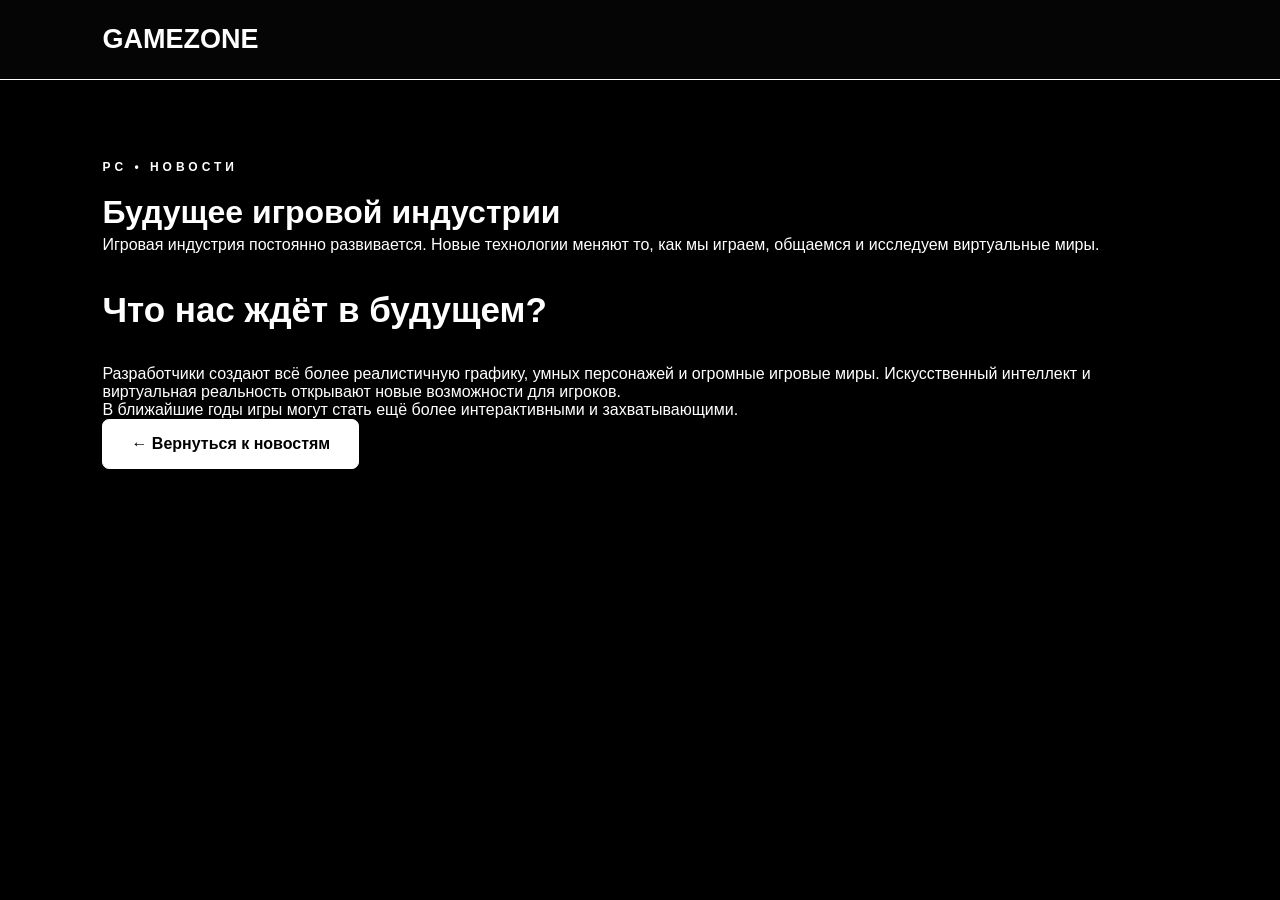
<file: article.html>
<!DOCTYPE html>
<html lang="ru">
<head>
    <meta charset="UTF-8">
    <meta name="viewport" content="width=device-width, initial-scale=1.0">
    <title>Будущее игровой индустрии — GAMEZONE</title>
    <link rel="stylesheet" href="style.css">
</head>
<body>

    <header class="header">
        <div class="logo">GAME<span>ZONE</span></div>
    </header>

    <main class="news">
        <p class="subtitle">PC • НОВОСТИ</p>

        <h1>Будущее игровой индустрии</h1>

        <p class="description">
            Игровая индустрия постоянно развивается.
            Новые технологии меняют то, как мы играем,
            общаемся и исследуем виртуальные миры.
        </p>

        <h2>Что нас ждёт в будущем?</h2>

        <p>
            Разработчики создают всё более реалистичную графику,
            умных персонажей и огромные игровые миры.
            Искусственный интеллект и виртуальная реальность
            открывают новые возможности для игроков.
        </p>

        <p>
            В ближайшие годы игры могут стать ещё более
            интерактивными и захватывающими.
        </p>

        <a href="index.html#news" class="hero-button">
            ← Вернуться к новостям
        </a>
    </main>

</body>
</html>
</file>
<file: style.css>
/* ОСНОВНЫЕ НАСТРОЙКИ */

* {
    margin: 0;
    padding: 0;
    box-sizing: border-box;
}

html {
    scroll-behavior: smooth;
}

body {
    background: #080812;
    color: white;
    font-family: Arial, sans-serif;
}

/* ШАПКА САЙТА */

.header {
    height: 80px;
    padding: 0 8%;
    display: flex;
    align-items: center;
    justify-content: space-between;
    background: #10101c;
    border-bottom: 1px solid #29243d;
}

.logo {
    color: white;
    font-size: 27px;
    font-weight: 900;
    text-decoration: none;
}

.logo span {
    color: #985cff;
}

.navigation {
    display: flex;
    gap: 30px;
}

.navigation a {
    color: #ccccdc;
    text-decoration: none;
    transition: 0.3s;
}

.navigation a:hover {
    color: #985cff;
}

/* ГЛАВНЫЙ ЭКРАН */

.hero {
    min-height: 500px;
    padding: 100px 10%;
    display: flex;
    align-items: center;

    background:
        radial-gradient(
            circle at 80% 50%,
            #30205c,
            transparent 45%
        ),
        linear-gradient(120deg, #080812, #11112b);
}

.hero-content {
    max-width: 650px;
}

.subtitle {
    color: #a477ff;
    font-size: 12px;
    font-weight: bold;
    letter-spacing: 4px;
    margin-bottom: 20px;
}

.hero h1 {
    font-size: clamp(45px, 7vw, 75px);
    line-height: 1.1;
    margin-bottom: 20px;
}

.hero h1 span {
    color: #985cff;
}

.description {
    color: #b8b8ca;
    line-height: 1.8;
    margin-bottom: 30px;
}

.button {
    display: inline-block;
    background: linear-gradient(90deg, #8c45ed, #326dff);
    color: white;
    padding: 15px 28px;
    border-radius: 7px;
    text-decoration: none;
    font-weight: bold;
    transition: 0.3s;
}

.button:hover {
    transform: translateY(-4px);
    box-shadow: 0 8px 25px #8549ed66;
}

/* НОВОСТИ */

.news {
    padding: 80px 8%;
}

.news h2,
.extra h2 {
    font-size: 35px;
    margin-bottom: 35px;
}

.news-grid {
    display: grid;
    grid-template-columns: repeat(3, 1fr);
    gap: 25px;
}

.news-card {
    background: #141423;
    border: 1px solid #29243d;
    border-radius: 12px;
    overflow: hidden;
    transition: 0.3s;
}

.news-card:hover {
    transform: translateY(-7px);
    border-color: #985cff;
}

.game-image {
    height: 190px;
    background-size: cover;
    background-position: center;
}

.image-one {
    background-image:
        url("https://images.unsplash.com/photo-1542751371-adc38448a05e?w=800");
}

.image-two {
    background-image:
        url("https://images.unsplash.com/photo-1511512578047-dfb367046420?w=800");
}

.image-three {
    background-image:
        url("https://images.unsplash.com/photo-1593305841991-05c297ba4575?w=800");
}

.card-content {
    padding: 22px;
}

.card-content span {
    color: #a477ff;
    font-size: 11px;
    font-weight: bold;
}

.card-content h3 {
    margin: 15px 0;
    font-size: 19px;
}

.card-content p {
    color: #aaaabd;
    font-size: 14px;
    line-height: 1.7;
}

/* ДОПОЛНИТЕЛЬНЫЕ РАЗДЕЛЫ */

.extra {
    padding: 65px 8%;
    background: #10101c;
    margin-top: 15px;
}

.extra p:last-child {
    color: #aaaabd;
    line-height: 1.8;
}

/* ПОДВАЛ */

.footer {
    padding: 35px 8%;
    display: flex;
    justify-content: space-between;
    align-items: center;
    background: #080812;
    border-top: 1px solid #29243d;
}

.footer p {
    color: #88889e;
    font-size: 13px;
}

/* АДАПТАЦИЯ ПОД ТЕЛЕФОН */

@media (max-width: 750px) {

    .header {
        height: auto;
        padding: 25px 5%;
        flex-direction: column;
        gap: 20px;
    }

    .navigation {
        flex-wrap: wrap;
        justify-content: center;
        gap: 15px;
    }

    .navigation a {
        font-size: 13px;
    }

    .hero {
        padding: 75px 7%;
    }

    .news {
        padding: 60px 5%;
    }

   .news-grid {
    display: grid;
    grid-template-columns: repeat(3, minmax(0, 1fr));
    gap: 25px;
    width: 100%;
}

.news-card {
    min-width: 0;
}

    .footer {
        flex-direction: column;
        gap: 20px;
        text-align: center;
    }
}
html {
    scroll-behavior: smooth;
}
/* Анимация карточек */
.game-image {
    overflow: hidden;
    transition: filter 0.4s ease, transform 0.4s ease;
}

.news-card:hover .game-image {
    filter: brightness(1.3);
    transform: scale(1.02);
}

/* Анимация меню */
.navigation a {
    transition: color 0.3s ease;
}

.navigation a:hover {
    color: #a855f7;
}
.game-image {
    overflow: hidden;
}

.game-image img {
    transition: transform 0.4s ease;
}

.news-card:hover .game-image img {
    transform: scale(1.08);
}
.news-card:hover .game-image {
    filter: brightness(1.2);
    transition: 0.4s ease;
}
.navigation a {
    transition: color 0.3s ease;
}

.navigation a:hover {
    color: #a855f7;
}
/* Красивая кнопка главного экрана */
.hero-button {
    display: inline-block;
    padding: 15px 28px;
    background: linear-gradient(90deg, #9333ea, #3366ff);
    color: white;
    text-decoration: none;
    border-radius: 8px;
    font-weight: bold;
    transition: 0.3s ease;
}

.hero-button:hover {
    transform: translateY(-3px);
    box-shadow: 0 5px 20px rgba(147, 51, 234, 0.4);
}
/* Поиск новостей */
.search-box {
    margin: 25px 0;
    max-width: 500px;
}

.search-box input {
    width: 100%;
    padding: 16px 20px;
    background: #151522;
    border: 1px solid #39304f;
    border-radius: 10px;
    color: white;
    font-size: 16px;
    outline: none;
    transition: 0.3s;
}

.search-box input:focus {
    border-color: #9333ea;
    box-shadow: 0 0 15px rgba(147, 51, 234, 0.3);
}

.search-box input::placeholder {
    color: #999;
}

/* БОЛЬШАЯ СТАТЬЯ DOTA 2 */

.dota-section {
    background: #090914;
    padding: 90px 7%;
    color: #e8e8f5;
}

.dota-container {
    max-width: 1150px;
    margin: auto;
}

.dota-section h2 {
    color: white;
    font-size: 30px;
    margin: 45px 0 20px;
}

.dota-section p {
    color: #b9b9ce;
    font-size: 16px;
    line-height: 1.9;
    margin-bottom: 18px;
}

.dota-intro {
    font-size: 19px !important;
}

.dota-banner {
    margin: 35px 0;
    overflow: hidden;
    border-radius: 18px;
    border: 1px solid #6635a8;
}

.dota-banner img {
    width: 100%;
    display: block;
}

.dota-stats,
.dota-roles,
.dota-heroes {
    display: grid;
    grid-template-columns: repeat(2, minmax(0, 1fr));
    gap: 20px;
    margin: 30px 0;
}

.dota-stat,
.dota-role,
.dota-hero {
    background: #151525;
    border: 1px solid #34304d;
    border-radius: 14px;
    padding: 25px;
    transition: 0.3s;
}

.dota-stat:hover,
.dota-role:hover,
.dota-hero:hover {
    transform: translateY(-5px);
    border-color: #a855f7;
    box-shadow: 0 10px 30px #8b35ff20;
}

.dota-stat strong {
    display: block;
    color: #a855f7;
    font-size: 30px;
    margin-bottom: 10px;
}

.dota-stat span {
    color: #b9b9ce;
}

.dota-role h3,
.dota-hero h3 {
    color: #a855f7;
    margin-bottom: 12px;
}

.dota-list {
    color: #c7c7d9;
    line-height: 2;
    padding-left: 25px;
}

.dota-list li {
    margin-bottom: 10px;
}

.dota-conclusion {
    margin-top: 55px;
    padding: 35px;
    background: linear-gradient(120deg, #24113e, #101b40);
    border: 1px solid #7541bc;
    border-radius: 18px;
}

.dota-conclusion h2 {
    margin-top: 0;
}

.dota-conclusion a {
    display: inline-block;
    margin-top: 15px;
    padding: 14px 24px;
    border-radius: 9px;
    background: linear-gradient(90deg, #a12bea, #315eff);
    color: white;
    text-decoration: none;
    font-weight: bold;
}

@media (max-width: 700px) {
    .dota-stats,
    .dota-roles,
    .dota-heroes {
        grid-template-columns: 1fr;
    }

    .dota-section {
        padding: 55px 5%;
    }

    .dota-section h2 {
        font-size: 25px;
    }
}
/* СЕКЦИЯ DOTA 2 */

.dota-section {
    position: relative;
    min-height: 480px;
    padding: 90px 7%;
    margin: 30px 0;
    overflow: hidden;
    display: flex;
    align-items: center;
    background:
        radial-gradient(ellipse at 85% 50%, #482080 0%, transparent 45%),
        linear-gradient(110deg, #080812, #17102b 65%, #090914);
    border-top: 1px solid #43216d;
    border-bottom: 1px solid #43216d;
}

.dota-content {
    position: relative;
    z-index: 2;
    max-width: 650px;
    animation: dotaAppear 1s ease both;
}

.dota-label {
    color: #a855f7;
    letter-spacing: 5px;
    font-weight: bold;
}

.dota-content h2 {
    font-size: clamp(38px, 6vw, 70px);
    line-height: 1.05;
    margin: 20px 0;
    color: white;
}

.dota-content h2 span {
    display: block;
    color: #a855f7;
}

.dota-description {
    color: #c5c3d5;
    font-size: 17px;
    line-height: 1.7;
    max-width: 520px;
}

.dota-buttons {
    display: flex;
    flex-wrap: wrap;
    align-items: center;
    gap: 25px;
    margin-top: 30px;
}

.steam-button {
    display: inline-block;
    padding: 17px 25px;
    color: white;
    text-decoration: none;
    font-weight: bold;
    border-radius: 8px;
    background: linear-gradient(100deg, #9137ee, #315eff);
    transition: 0.3s ease;
}

.steam-button:hover {
    transform: translateY(-5px) scale(1.04);
    box-shadow: 0 10px 35px #7436ed80;
}

.steam-button span {
    margin-right: 8px;
}

.dota-more {
    color: #c49aff;
    text-decoration: none;
    transition: 0.3s;
}

.dota-more:hover {
    color: white;
    transform: translateX(5px);
}

.dota-decoration {
    position: absolute;
    right: 5%;
    top: 50%;
    transform: translateY(-50%);
    font-size: clamp(90px, 17vw, 230px);
    font-weight: 900;
    color: #a855f7;
    opacity: 0.08;
    pointer-events: none;
    animation: dotaGlow 4s ease-in-out infinite;
}

/* АНИМАЦИЯ ПОЯВЛЕНИЯ */

@keyframes dotaAppear {
    from {
        opacity: 0;
        transform: translateY(35px);
    }
    to {
        opacity: 1;
        transform: translateY(0);
    }
}

@keyframes dotaGlow {
    0%, 100% {
        opacity: 0.05;
        transform: translateY(-50%) scale(1);
    }
    50% {
        opacity: 0.13;
        transform: translateY(-50%) scale(1.05);
    }
}

/* АНИМАЦИЯ КАРТОЧЕК */

.news-card {
    transition: transform 0.35s ease, box-shadow 0.35s ease;
}

.news-card:hover {
    transform: translateY(-10px);
    box-shadow: 0 15px 35px #7436ed35;
}

.news-card:hover .game-image img {
    transform: scale(1.08);
}

/* ПЛАВЫЕ ПЕРЕХОДЫ */

html {
    scroll-behavior: smooth;
}

.navigation a {
    transition: color 0.3s ease, transform 0.3s ease;
}

.navigation a:hover {
    color: #a855f7;
    transform: translateY(-2px);
}

/* ДЛЯ ТЕЛЕФОНОВ */

@media (max-width: 700px) {
    .dota-section {
        padding: 65px 6%;
        min-height: 400px;
    }

    .dota-buttons {
        align-items: flex-start;
        flex-direction: column;
    }

    .dota-decoration {
        right: 0;
        font-size: 100px;
    }
}

/* ===== НОВЫЙ ЧЁРНО-БЕЛЫЙ СТИЛЬ DOTA 2 ===== */

.dota-section {
    position: relative;
    min-height: 550px;
    padding: 110px 7%;
    overflow: hidden;
    background: #050505;
    border-top: 1px solid #333;
    border-bottom: 1px solid #333;
    isolation: isolate;
}

/* Движущийся свет на фоне */
.dota-section::before {
    content: "";
    position: absolute;
    inset: -50%;
    z-index: -1;
    background:
        radial-gradient(ellipse at 30% 50%,
            rgba(255,255,255,0.13), transparent 35%),
        radial-gradient(ellipse at 75% 40%,
            rgba(130,130,130,0.16), transparent 40%);
    animation: dotaBackground 12s ease-in-out infinite alternate;
}

/* Декоративная надпись */
.dota-decoration {
    position: absolute;
    right: 3%;
    top: 50%;
    transform: translateY(-50%);
    font-size: clamp(100px, 20vw, 280px);
    font-weight: 900;
    color: white;
    opacity: 0.07;
    letter-spacing: -10px;
    pointer-events: none;
    animation: dotaFloat 6s ease-in-out infinite;
}

.dota-content {
    position: relative;
    z-index: 2;
    max-width: 700px;
    animation: dotaAppear 1.2s ease both;
}

.dota-label {
    color: #aaa;
    letter-spacing: 7px;
    font-weight: bold;
}

.dota-content h2 {
    color: white;
    font-size: clamp(40px, 6vw, 76px);
    line-height: 1.05;
    margin: 25px 0;
    text-transform: uppercase;
}

.dota-content h2 span {
    color: #aaa;
}

.dota-description {
    color: #bbb;
    font-size: 17px;
    line-height: 1.8;
}

.steam-button {
    color: #050505;
    background: linear-gradient(110deg, #fff, #aaa);
    border: 1px solid white;
    transition: 0.35s ease;
}

.steam-button:hover {
    color: white;
    background: #171717;
    box-shadow: 0 0 35px #ffffff35;
    transform: translateY(-5px);
}

.dota-more {
    color: white;
    transition: 0.3s;
}

.dota-more:hover {
    color: #aaa;
}

@keyframes dotaBackground {
    from {
        transform: translate(-3%, -2%) scale(1);
    }
    to {
        transform: translate(3%, 2%) scale(1.15);
    }
}

@keyframes dotaFloat {
    0%, 100% {
        margin-top: 0;
        opacity: 0.04;
    }
    50% {
        margin-top: -20px;
        opacity: 0.12;
    }
}

@keyframes dotaAppear {
    from {
        opacity: 0;
        transform: translateY(45px);
    }
    to {
        opacity: 1;
        transform: translateY(0);
    }
}

/* Карточки тоже становятся чёрно-белыми */
.news-card {
    transition: 0.4s ease;
}

.news-card:hover {
    transform: translateY(-10px);
    border-color: #aaa;
    box-shadow: 0 15px 40px #ffffff18;
}

/* ===== GAMEZONE: BLACK & WHITE ===== */

:root {
    --bg: #050505;
    --panel: #101010;
    --white: #ffffff;
    --muted: #bdbdbd;
}

/* Общий стиль */
* {
    box-sizing: border-box;
}

body {
    background: var(--bg) !important;
    color: var(--white) !important;
}

/* Шапка сайта */
header {
    background: #050505 !important;
    border-bottom: 1px solid white !important;
}

header a,
.navigation a {
    color: white !important;
    transition: 0.3s ease;
}

header a:hover,
.navigation a:hover {
    color: #aaa !important;
}

/* Все секции */
section {
    background-color: transparent;
}

/* Главный экран */
.hero {
    background:
        radial-gradient(ellipse at 80% 50%, #292929, transparent 55%),
        #050505 !important;
    border-bottom: 1px solid white;
}

/* Заголовки */
h1, h2, h3, h4 {
    color: white !important;
}

/* Карточки новостей */
.news-card {
    background: #101010 !important;
    border: 1px solid white !important;
    border-radius: 12px;
    overflow: hidden;
    transition: 0.4s ease;
}

.news-card:hover {
    transform: translateY(-9px);
    border-color: #aaa !important;
    box-shadow: 0 0 25px #ffffff25;
}

/* Текст */
p, .description {
    color: #c5c5c5;
}

/* Кнопки */
button,
.hero-button,
.steam-button {
    color: black !important;
    background: white !important;
    border: 1px solid white !important;
    border-radius: 7px;
    transition: 0.3s ease;
}

button:hover,
.hero-button:hover,
.steam-button:hover {
    color: white !important;
    background: #111 !important;
    box-shadow: 0 0 25px #ffffff55;
    transform: translateY(-3px);
}

/* Ссылки */
a {
    transition: 0.3s ease;
}

/* Белые контуры секций */
.extra,
.news,
.dota-section {
    border-color: white !important;
}

/* Поле поиска */
input,
textarea {
    background: #101010 !important;
    color: white !important;
    border: 1px solid white !important;
    border-radius: 8px;
}

input::placeholder {
    color: #aaa;
}

/* Подвал */
footer {
    background: #050505 !important;
    color: white !important;
    border-top: 1px solid white;
}

/* ===== АНИМАЦИИ ИКОНОК ===== */

.icon,
.animated-icon,
.steam-button span {
    display: inline-block;
    animation: iconFloat 2.5s ease-in-out infinite;
}

@keyframes iconFloat {
    0%, 100% {
        transform: translateY(0) rotate(0);
    }
    50% {
        transform: translateY(-6px) rotate(7deg);
    }
}

/* Свечение при наведении */
.news-card:hover h3 {
    text-shadow: 0 0 12px #ffffff80;
}

.news-card:hover .game-image img {
    transform: scale(1.07);
}

.game-image {
    overflow: hidden;
}

.game-image img {
    transition: transform 0.5s ease;
}

/* Плавное появление */
html {
    scroll-behavior: smooth;
}

/* ===== ВИДЕО-ЗАСТАВКА ===== */

.hero {
    position: relative;
    overflow: hidden;
    isolation: isolate;
}

.hero-video {
    position: absolute;
    inset: 0;
    width: 100%;
    height: 100%;
    object-fit: cover;
    z-index: -2;
    opacity: 0.75;
    filter: grayscale(100%) brightness(0.65);
}

.hero::after {
    content: "";
    position: absolute;
    inset: 0;
    z-index: -1;
    background: linear-gradient(
        90deg,
        #050505 0%,
        #050505cc 45%,
        #05050555 100%
    );
    pointer-events: none;
}

/* Содержимое заставки поверх видео */
.hero > *:not(.hero-video) {
    position: relative;
    z-index: 1;
}

/* Для телефонов */
@media (max-width: 700px) {
    .hero-video {
        opacity: 0.2;
    }

    .news-card:hover {
        transform: translateY(-4px);
    }
}
/* GAMEZONE — FUTURISTIC HUD */

.hero {
    position: relative;
    overflow: hidden;
}

.hero::after {
    content: "";
    position: absolute;
    left: 0;
    top: -10%;
    width: 100%;
    height: 3px;
    background: rgba(255, 255, 255, 0.7);
    box-shadow: 0 0 18px white;
    animation: hudScan 5s linear infinite;
    pointer-events: none;
    z-index: 2;
}

@keyframes hudScan {
    from {
        top: 0;
    }
    to {
        top: 100%;
    }
}

.hero-content {
    position: relative;
    z-index: 3;
}
/* GAMEZONE — 3D NEWS CARDS */

.news-card {
    position: relative;
    overflow: hidden;
    border: 1px solid rgba(255,255,255,0.25);
    border-radius: 14px;
    transition: 
        transform 0.4s ease,
        box-shadow 0.4s ease,
        border-color 0.4s ease;
    transform-style: preserve-3d;
}

.news-card:hover {
    transform: perspective(900px) rotateX(3deg) rotateY(-3deg) translateY(-12px);
    border-color: white;
    box-shadow:
        0 15px 35px rgba(255,255,255,0.12),
        0 0 20px rgba(255,255,255,0.12);
}

.news-card .game-image {
    transition: transform 0.6s ease;
}

.news-card:hover .game-image {
    transform: scale(1.08);
}
/* GAMEZONE — PURE BLACK & WHITE */

.logo span {
    color: #ffffff !important;
}

.hero h1 span {
    color: #ffffff !important;
}

.subtitle {
    color: #ffffff !important;
}

.navigation a:hover {
    color: #ffffff !important;
}

.dota-section h2,
.dota-section h1 {
    color: #ffffff !important;
}

.dota-section h2 span,
.dota-section h1 span {
    color: #ffffff !important;
}

button:hover,
.hero-button:hover {
    background: #ffffff !important;
    color: #000000 !important;
}

a {
    text-decoration-color: #ffffff;
}

::selection {
    background: #ffffff;
    color: #000000;
}

/* GAMEZONE — PURE WHITE EDITION */

:root {
    --accent: #ffffff;
}

/* Основной текст */
body {
    color: #ffffff !important;
}

/* Логотип */
.logo span {
    color: #ffffff !important;
}

/* Заголовки */
.hero h1 span,
.dota-section h1,
.dota-section h2,
.news h2,
.reviews h2,
.ratings h2 {
    color: #ffffff !important;
}

/* Маленькие надписи */
.subtitle,
.hero .subtitle {
    color: #ffffff !important;
}

/* Меню */
.navigation a:hover {
    color: #ffffff !important;
}

/* Карточки */
.news-card,
.review-card,
.rating-card {
    border: 1px solid rgba(255,255,255,0.6) !important;
}

/* Свечение карточек */
.news-card:hover,
.review-card:hover,
.rating-card:hover {
    border-color: #ffffff !important;
    box-shadow: 0 0 25px rgba(255,255,255,0.25);
}

/* Кнопки */
.hero-button,
button {
    background: #ffffff !important;
    color: #000000 !important;
    border: 1px solid #ffffff !important;
}

.hero-button:hover,
button:hover {
    background: #000000 !important;
    color: #ffffff !important;
    box-shadow: 0 0 20px rgba(255,255,255,0.5);
}

/* Выделение текста */
::selection {
    background: #ffffff;
    color: #000000;
}
/* ЧЕРНО-БЕЛЫЕ СЕКЦИИ GAMEZONE */

.reviews,
.ratings,
.news {
    background: #000000 !important;
    color: #ffffff !important;
}

/* Заголовки секций */
.reviews h2,
.ratings h2,
.news h2 {
    color: #ffffff !important;
}

/* Описания */
.reviews p,
.ratings p,
.news p {
    color: #ffffff !important;
}

/* Маленькие надписи */
.reviews .subtitle,
.ratings .subtitle,
.news .subtitle {
    color: #ffffff !important;
}

/* Белые контуры */
.reviews,
.ratings {
    border-color: #ffffff !important;
}
/* УБИРАЕМ ФИОЛЕТОВЫЙ ФОН */

.reviews,
.ratings,
.news,
.reviews-section,
.ratings-section {
    background: #000000 !important;
    background-color: #000000 !important;
}

/* Белый текст */
.reviews *,
.ratings *,
.news * {
    color: #ffffff;
}
/* ЧИСТО ЧЁРНЫЙ ФОН ВСЕХ СЕКЦИЙ */

#reviews,
#ratings,
#news {
    background: #000000 !important;
    background-color: #000000 !important;
    color: #ffffff !important;
}

/* Белый текст внутри */
#reviews h1,
#reviews h2,
#reviews p,
#ratings h1,
#ratings h2,
#ratings p {
    color: #ffffff !important;
}

/* GAMEZONE — BLACK & WHITE DOTA STYLE */

/* Чёрный фон страницы */
body,
main,
section {
    background-color: #000000 !important;
    color: #ffffff !important;
}

/* Белый текст */
h1, h2, h3, h4,
p, li, strong, span {
    color: #ffffff !important;
}

/* Карточки характеристик */
.stats-grid > *,
.stat-card,
.stat,
.info-card,
.feature-card {
    background: #000000 !important;
    color: #ffffff !important;
    border: 1px solid #ffffff !important;
    box-shadow: 0 0 12px rgba(255,255,255,0.08);
}

/* Цифры и выделенные значения */
.stats-grid strong,
.stats-grid h3,
.stat-card strong {
    color: #ffffff !important;
}

/* Белые контуры блоков */
section,
article {
    border-color: #ffffff !important;
}

/* Ссылки */
a {
    color: #ffffff !important;
}

/* Списки */
li::marker {
    color: #ffffff !important;
}

/* DOTA 2 — УБИРАЕМ ФИОЛЕТОВЫЕ КАРТОЧКИ */

.dota-section div {
    background-color: #000000 !important;
}

/* Белые рамки карточек */
.dota-section div {
    border-color: #ffffff !important;
}

/* Белые цифры и текст */
.dota-section h1,
.dota-section h2,
.dota-section h3,
.dota-section p,
.dota-section span,
.dota-section strong {
    color: #ffffff !important;
}

/* GAMEZONE — АНИМАЦИЯ КАРТОЧЕК */

.news-card,
.review-card,
.rating-card {
    transition: transform 0.35s ease,
                box-shadow 0.35s ease,
                border-color 0.35s ease !important;
    border: 1px solid #ffffff !important;
}

.news-card:hover,
.review-card:hover,
.rating-card:hover {
    transform: translateY(-8px) scale(1.02);
    border-color: #ffffff !important;
    box-shadow: 0 0 25px rgba(255,255,255,0.3);
}

/* GAMEZONE — ПОИСК */

.search-box {
    max-width: 600px;
    margin: 30px auto;
}

.search-box input {
    width: 100%;
    padding: 16px 20px;
    background: #000000;
    color: #ffffff;
    border: 1px solid #ffffff;
    border-radius: 10px;
    outline: none;
    transition: 0.3s;
}

.search-box input:focus {
    box-shadow: 0 0 18px rgba(255,255,255,0.35);
}

.search-box input::placeholder {
    color: #aaaaaa;
}

/* GAMEZONE — анимация карточек новостей */

.news-card {
    position: relative;
    overflow: hidden;
    transition: transform 0.35s ease,
                box-shadow 0.35s ease,
                border-color 0.35s ease;
    border: 1px solid #777;
    background: #080808;
}

.news-card:hover {
    transform: translateY(-12px) scale(1.025);
    border-color: #ffffff;
    box-shadow:
        0 0 10px rgba(255, 255, 255, 0.35),
        0 0 30px rgba(255, 255, 255, 0.15);
}

.news-card .game-image {
    transition: transform 0.5s ease,
                filter 0.5s ease;
}

.news-card:hover .game-image {
    transform: scale(1.08);
    filter: brightness(1.2);
}

.news-card h3 {
    transition: color 0.3s ease;
}

.news-card:hover h3 {
    color: #ffffff;
}
/* АНИМАЦИЯ КАРТОЧЕК GAMEZONE */

.news-card {
    transition: transform 0.35s ease,
                box-shadow 0.35s ease,
                border-color 0.35s ease;
    border: 1px solid white;
    cursor: pointer;
}

.news-card:hover {
    transform: translateY(-10px) scale(1.03);
    border-color: white;
    box-shadow:
        0 0 10px rgba(255, 255, 255, 0.5),
        0 0 25px rgba(255, 255, 255, 0.25);
}
/* АНИМАЦИЯ КАРТОЧЕК НОВОСТЕЙ */

.news-card {
    transition: transform 0.35s ease,
                box-shadow 0.35s ease,
                border-color 0.35s ease;
    border: 1px solid #777;
}

.news-card:hover {
    transform: translateY(-10px) scale(1.02);
    border-color: #fff;
    box-shadow: 0 0 25px rgba(255, 255, 255, 0.35);
}
/* Анимация карточек новостей */
.news-card {
    text-decoration: none;
    color: white;
    transition: transform 0.3s ease, box-shadow 0.3s ease;
    cursor: pointer;
}

.news-card:hover {
    transform: translateY(-10px) scale(1.02);
    box-shadow: 0 0 25px rgba(255, 255, 255, 0.35);
}

.news-card h3,
.news-card p,
.news-card span {
    text-decoration: none;
    color: white;
}
/* ЗАСТАВКА GAMEZONE */

.intro-screen {
    position: fixed;
    inset: 0;
    background: #000;
    z-index: 99999;
    display: flex;
    flex-direction: column;
    justify-content: center;
    align-items: center;
    animation: introFade 3s forwards;
}

.intro-logo {
    color: white;
    font-size: 65px;
    font-weight: 900;
    letter-spacing: 5px;
    animation: logoZoom 2s ease;
}

.intro-logo span {
    color: #aaa;
}

.intro-screen p {
    color: #aaa;
    letter-spacing: 6px;
    font-size: 12px;
    animation: logoZoom 2s ease;
}

@keyframes logoZoom {
    0% {
        opacity: 0;
        transform: scale(0.5);
    }
    50% {
        opacity: 1;
        transform: scale(1.15);
    }
    100% {
        opacity: 1;
        transform: scale(1);
    }
}

@keyframes introFade {
    0%, 75% {
        opacity: 1;
        visibility: visible;
    }
    100% {
        opacity: 0;
        visibility: hidden;
        pointer-events: none;
    }
}
</file>
